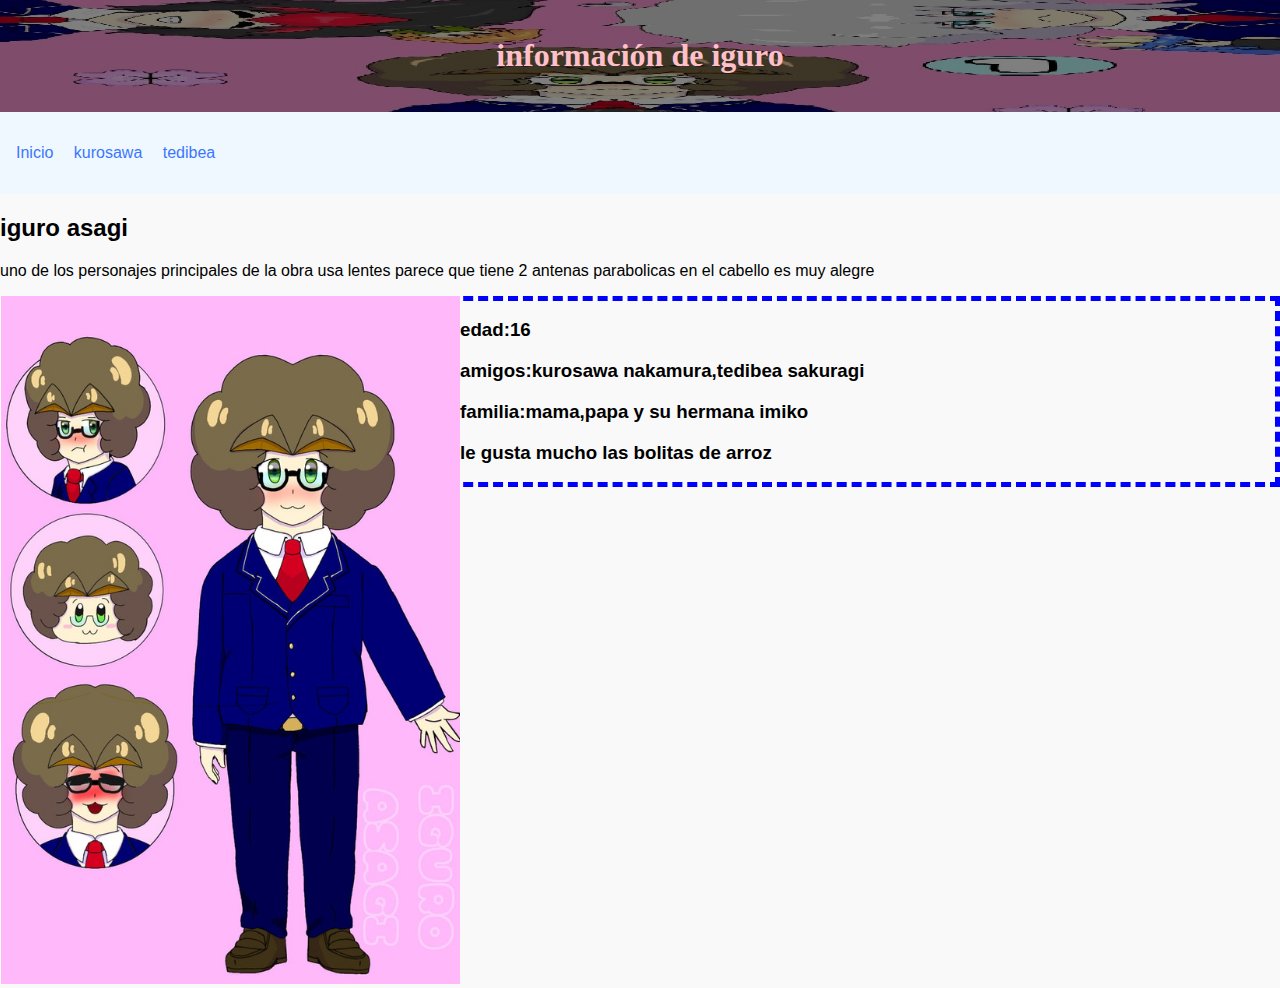
<file: articulo1.html>
<!DOCTYPE html>
<html lang="es">
<head>
    <meta charset="UTF-8">
    <meta name="viewport" content="width=device-width, initial-scale=1.0">
    <title>información de personajes</title>
    <link rel="stylesheet" href="../style.css">
</head>
<body>
    <header id="personaje1">
        <h1 style="font-family: cursive;">información de iguro</h1>
    </header>
    <nav>
        <ul>
            <li><a href="../index.html">Inicio</a></li>
            <li><a href="articulo2.html">kurosawa</a></li>
            <li><a href="articulo3.html">tedibea</a></li>
            <!-- <li><a href="articulo4.html">Artículo 4</a></li> -->
        </ul>
    </nav>
    <main>
        <h2>iguro asagi</h2>
        <p>uno de los personajes principales de la obra usa lentes parece que tiene 2 antenas parabolicas en el cabello es muy alegre 
        </p>
        <div class="fotoiguro">
            <div class="image-with-caption">
                <img src="/personajes/Untitled design.png" alt="100px ">
            </div>
        </div>
    </main>
    <div class="iguro">
        <h3>edad:16</h3>
        <h3>amigos:kurosawa nakamura,tedibea sakuragi</h3>
        <h3>familia:mama,papa y su hermana imiko</h3>
        <h3>le gusta mucho las bolitas de arroz</h3>
    </div>
</file>
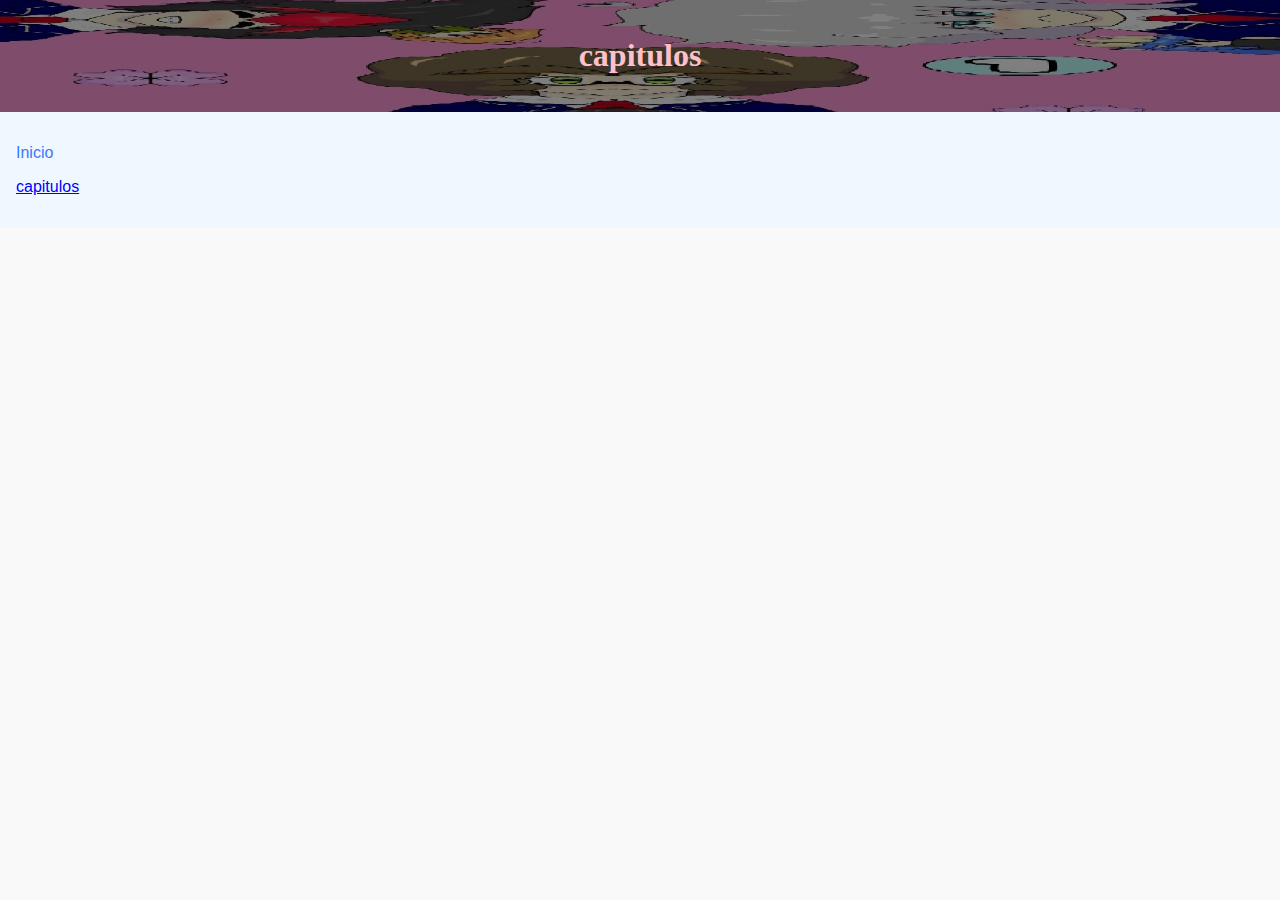
<file: articulo4.html>
<!DOCTYPE html>
<html lang="es">
<head>
    <meta charset="UTF-8">
    <meta name="viewport" content="width=device-width, initial-scale=1.0">
    <title>capitulos</title>
    <link rel="stylesheet" href="../style.css">
</head>
<body>
    <header id="personaje1">
        <h1 style="font-family: cursive;">capitulos</h1>
    </header>
    <nav>
        <ul>
            <li><a href="../index.html">Inicio</a></li>
            <p id="trigger">capitulos</p>
            <ul id="lista" class="oculto">
                <li><a href="capitulo1.html">capitulo 1</a></li>

            </ul>
        
            <script src="script.js"></script>
        </ul>
</file>
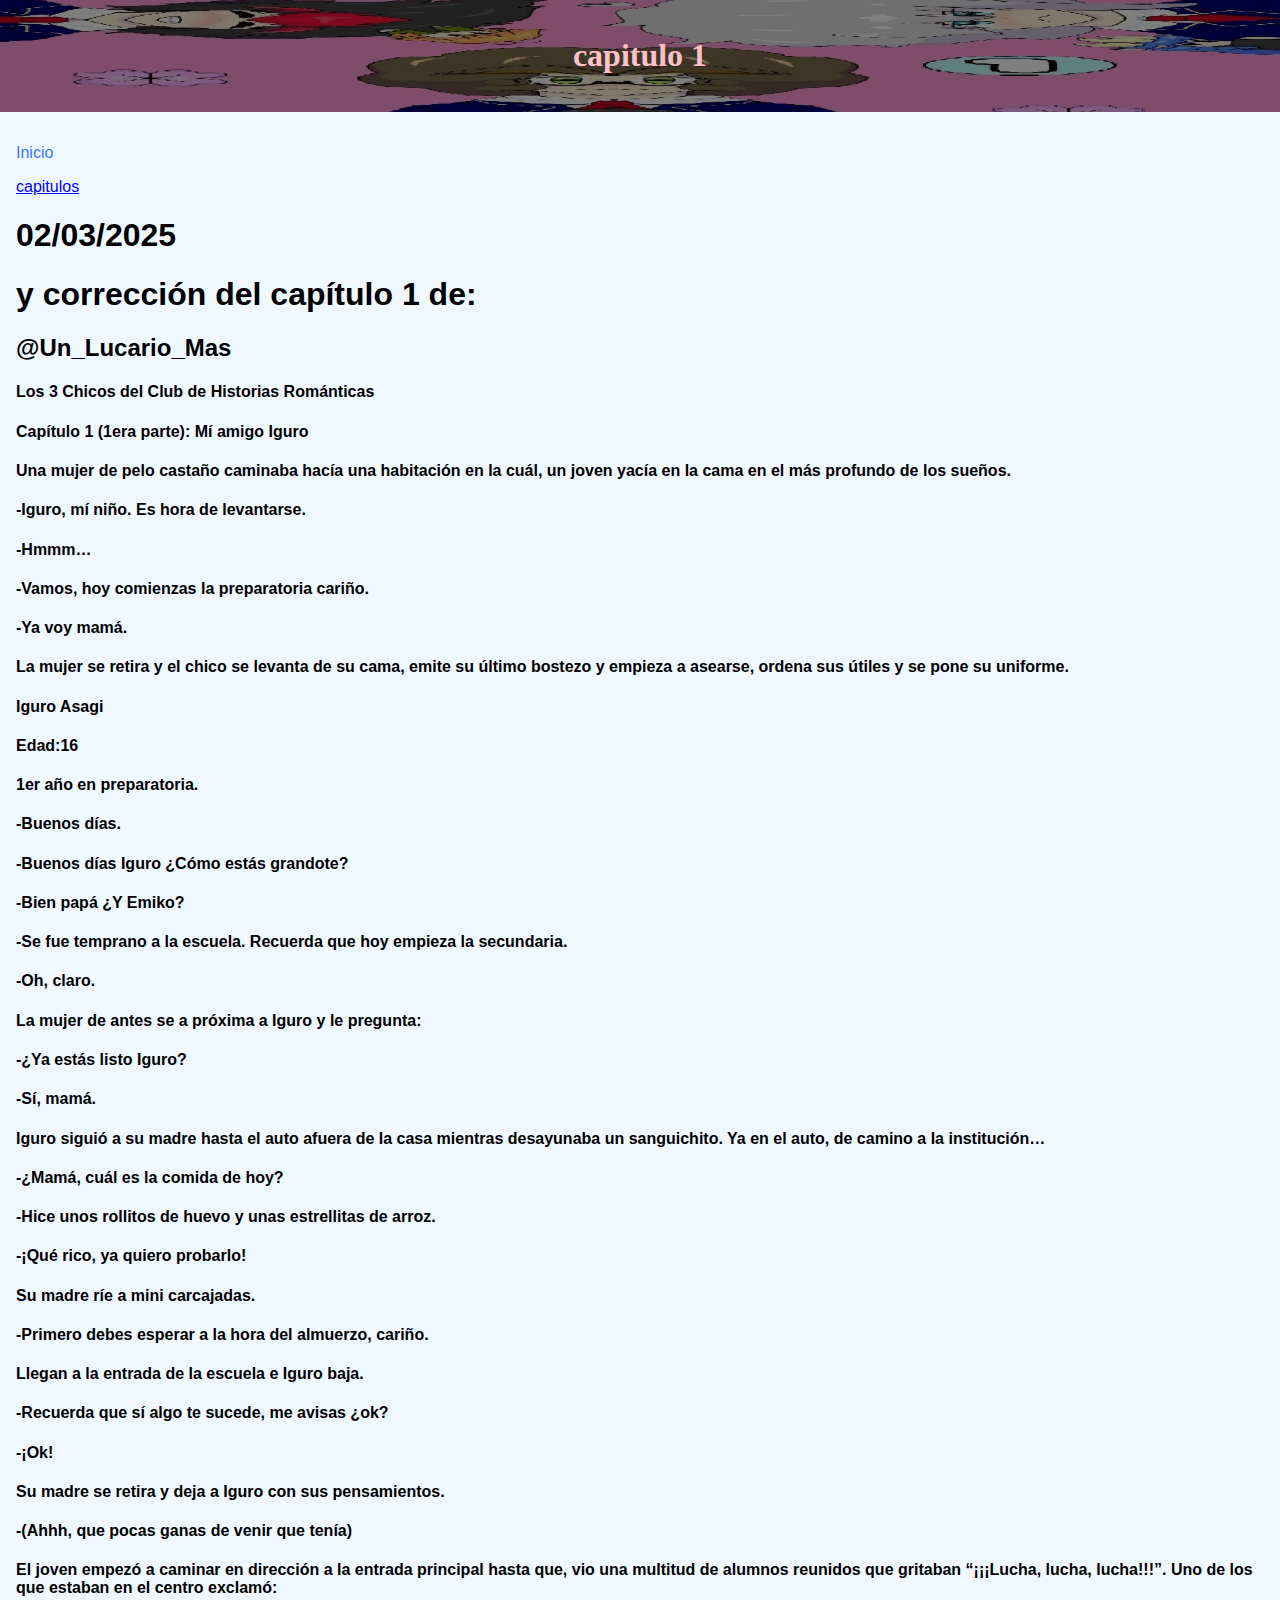
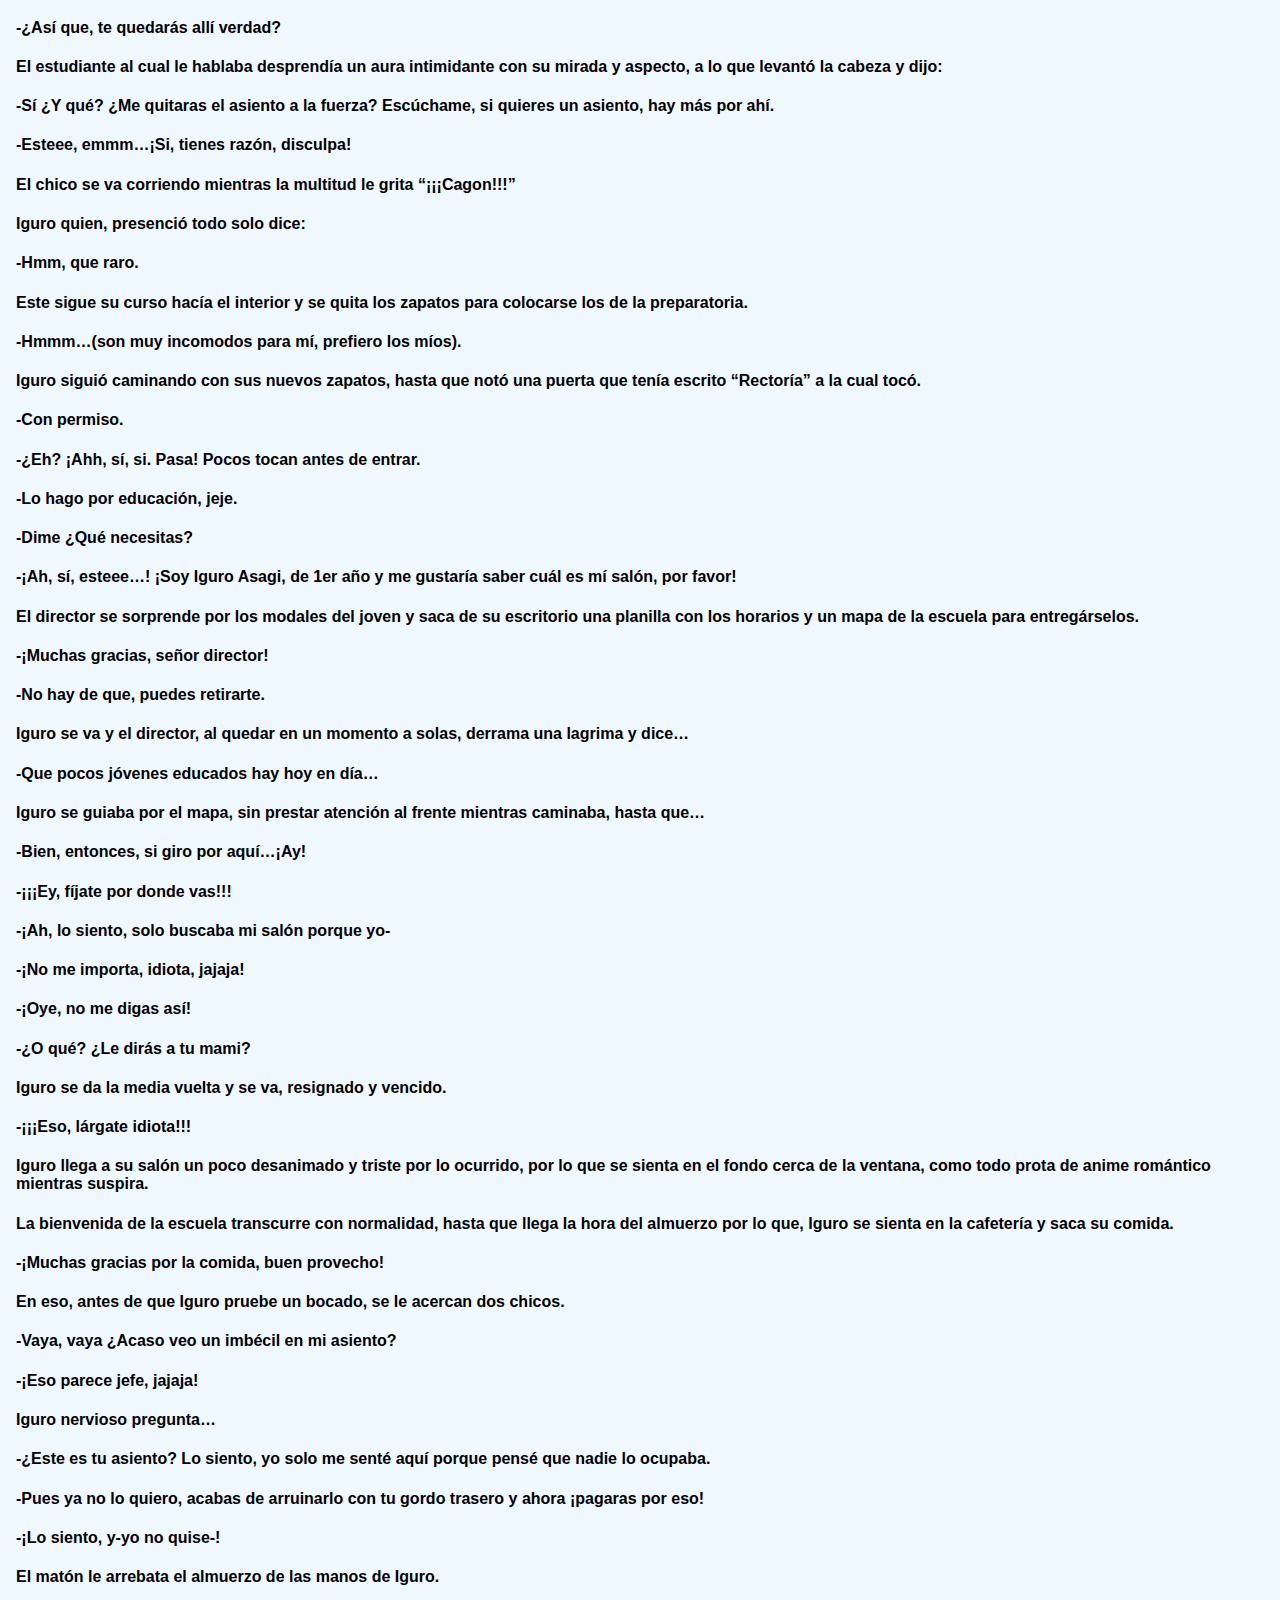
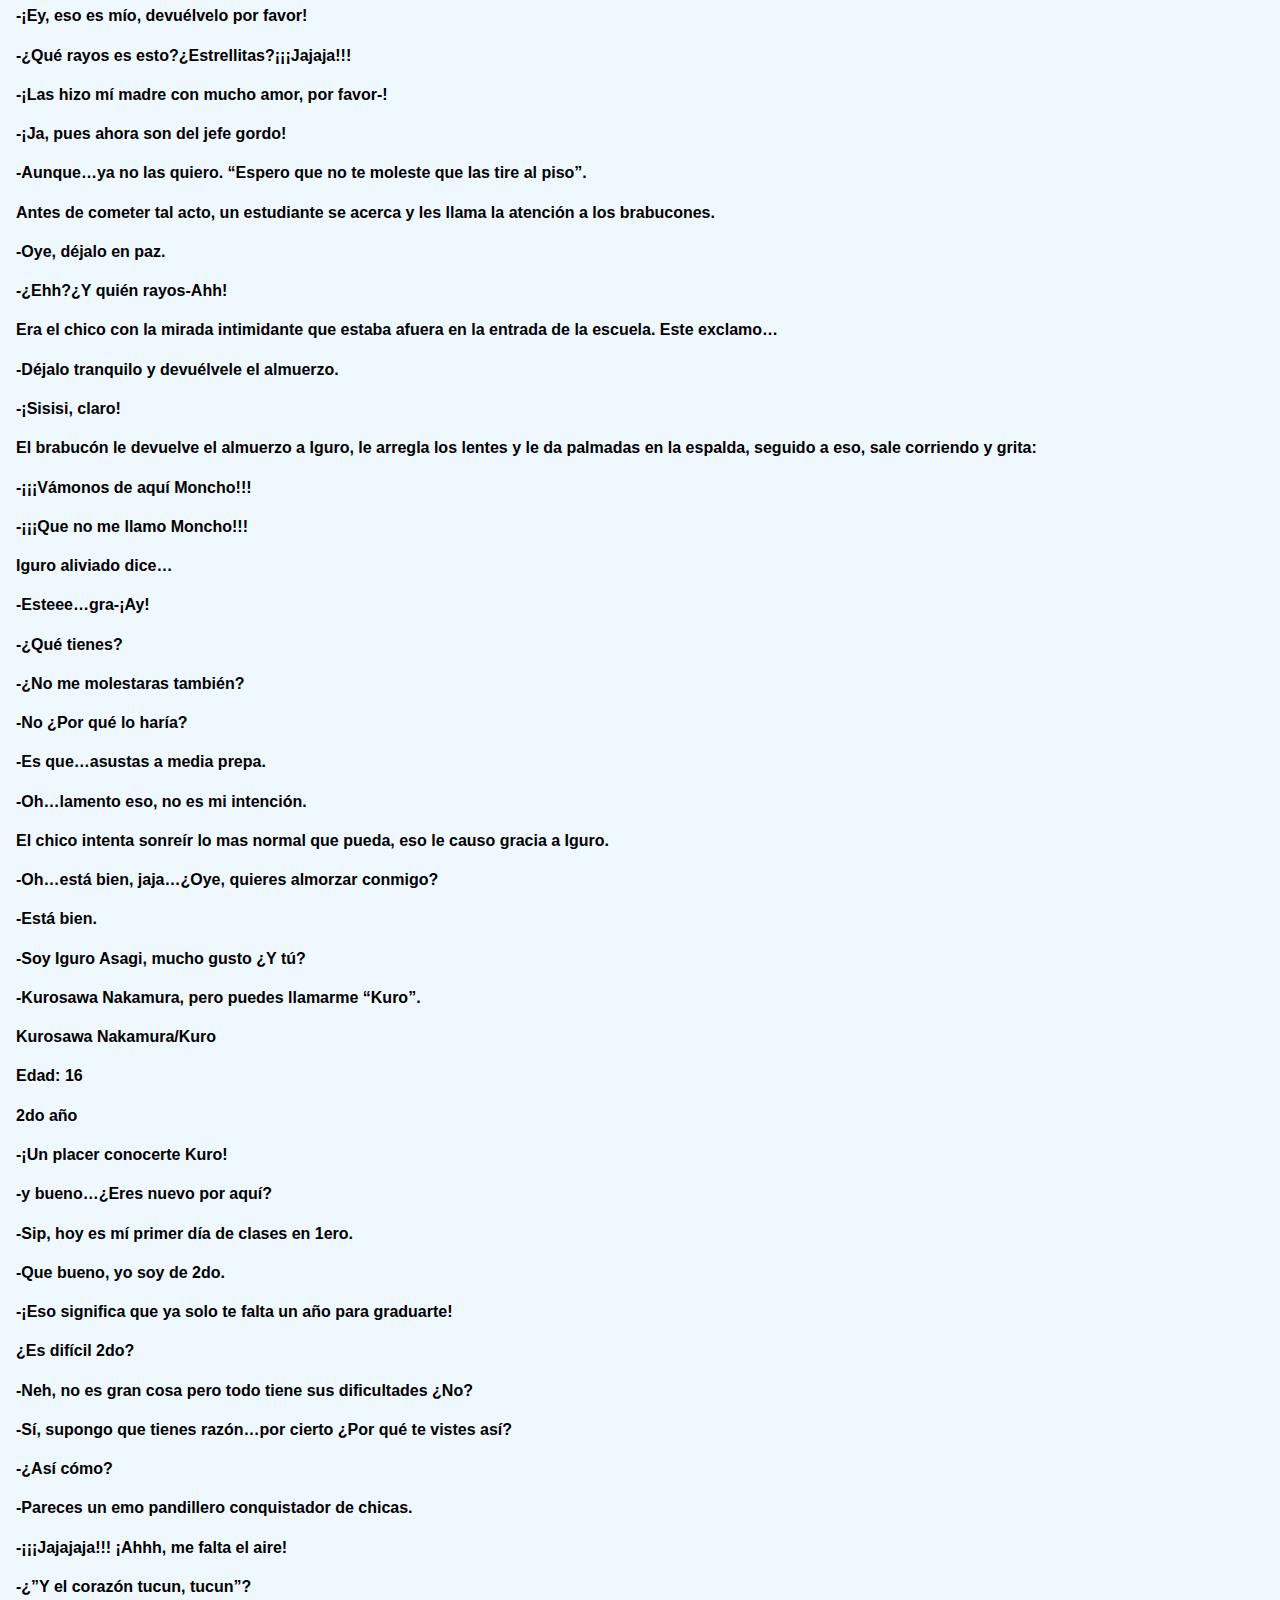
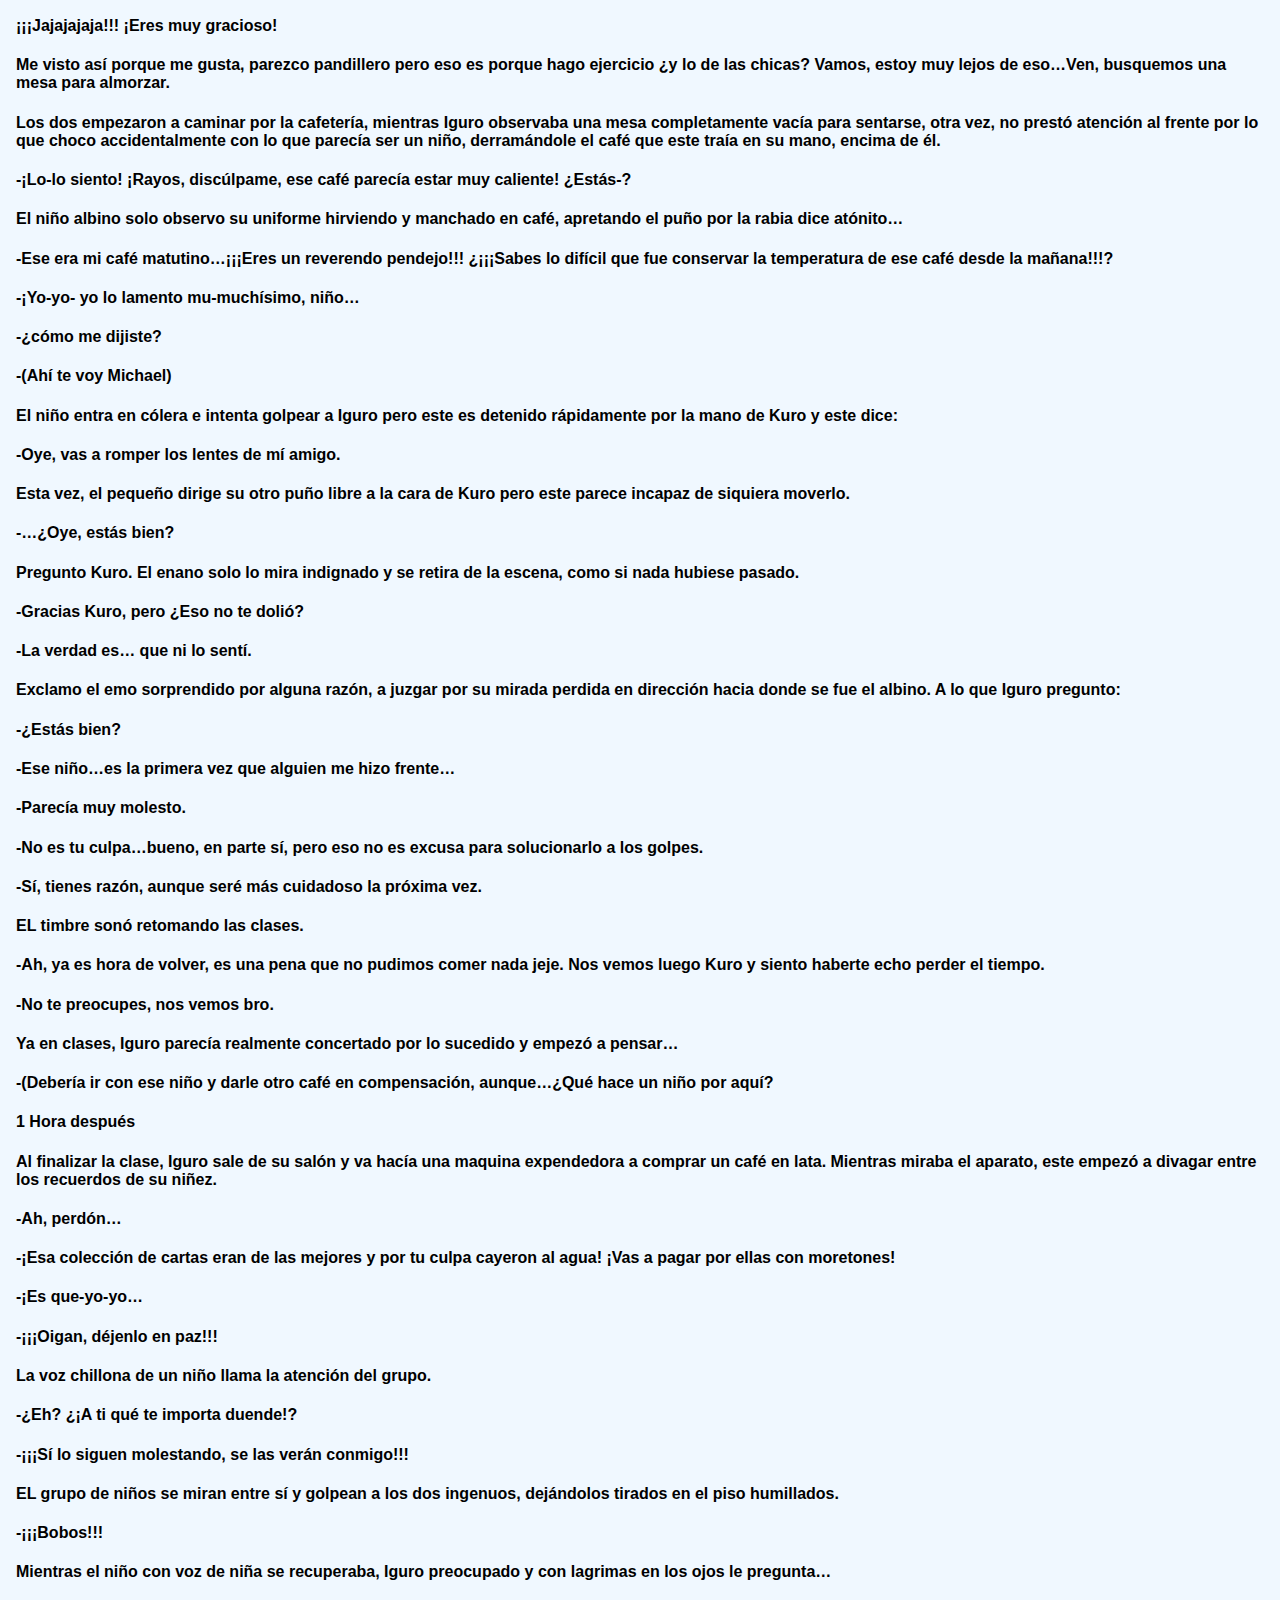
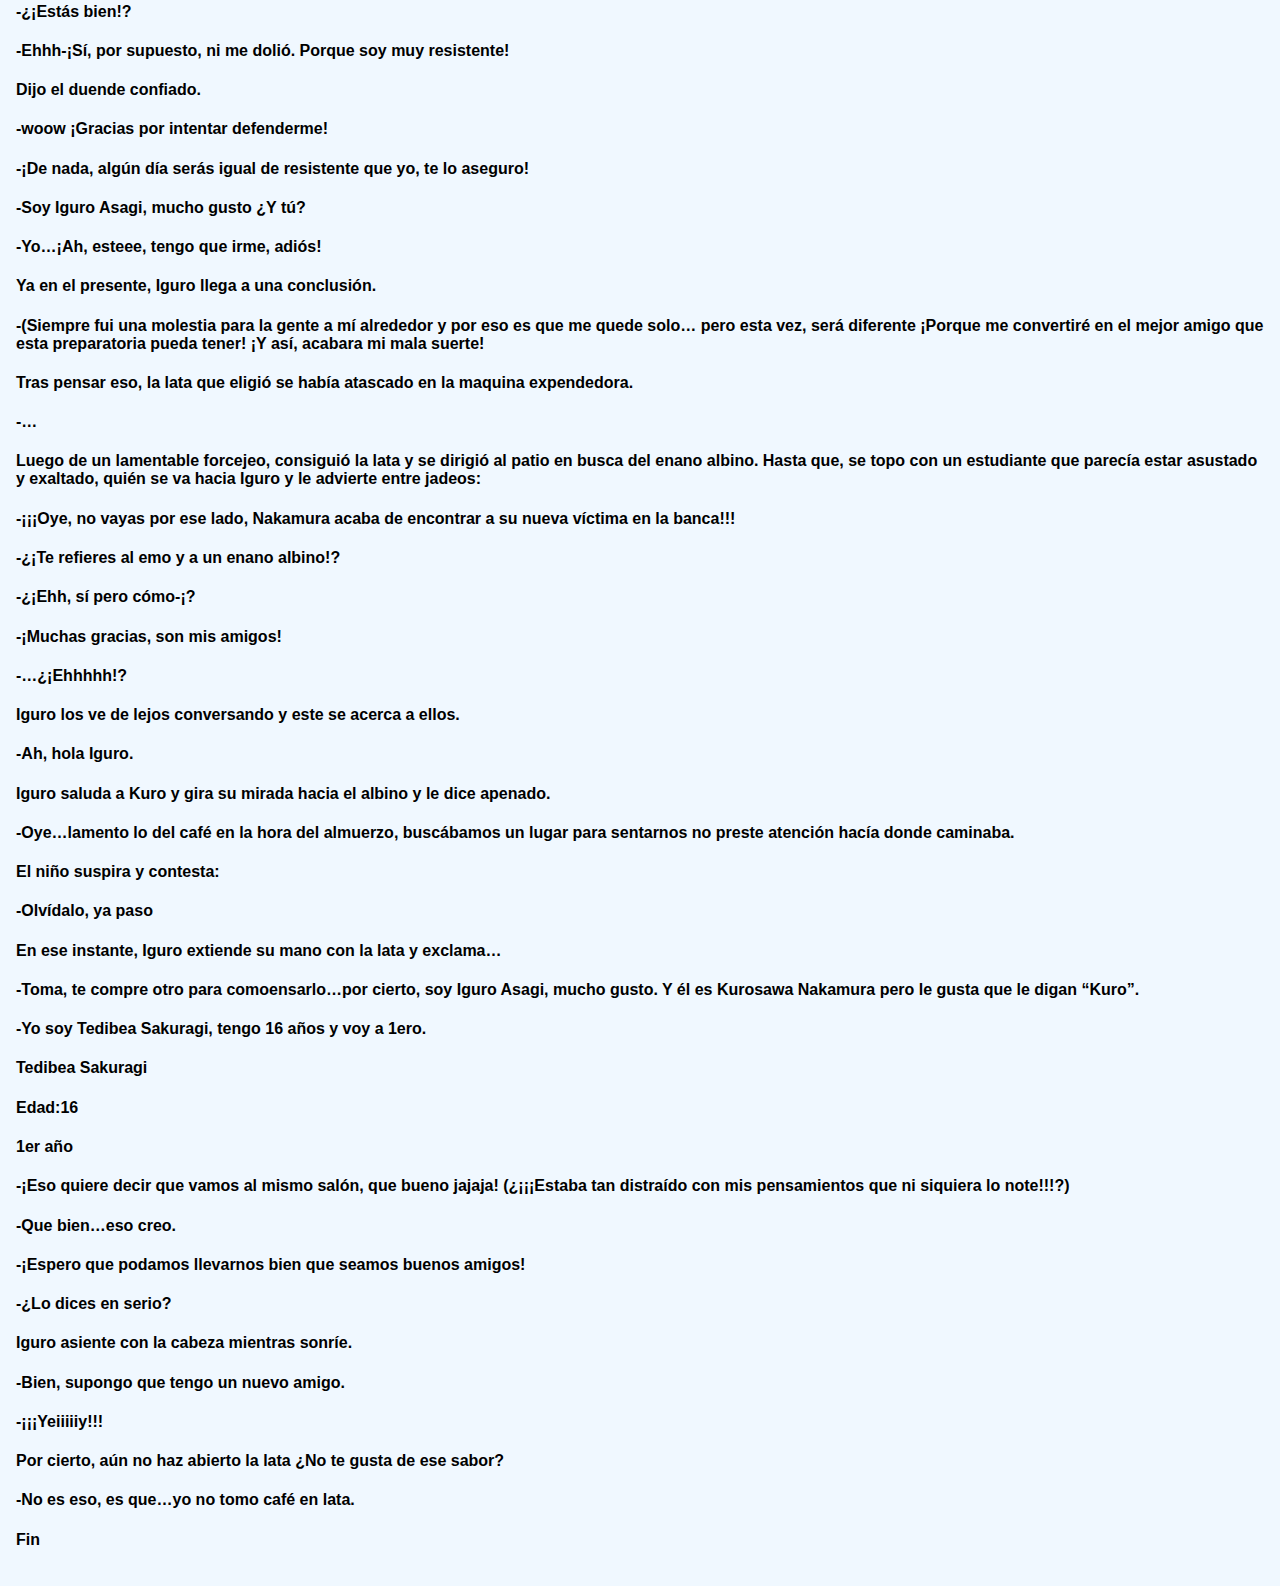
<file: capitulo1.html>
<!DOCTYPE html>
<html lang="es">
<head>
    <meta charset="UTF-8">
    <meta name="viewport" content="width=device-width, initial-scale=1.0">
    <title>capitulos</title>
    <link rel="stylesheet" href="../style.css">
</head>
<body>
    <header id="personaje1">
        <h1 style="font-family: cursive;">capitulo 1</h1>
    </header>
    <nav>
        <ul>
            <li><a href="../index.html">Inicio</a></li>
            <p id="trigger">capitulos</p>
            <ul id="lista" class="oculto">
                <li><a href="capitulo1.html"></a></li>

            </ul>
           <h1>02/03/2025</h1> 
            <h1>y corrección del capítulo 1 de: </h1> 
            <h2>@Un_Lucario_Mas</h2>
            <h4>Los 3 Chicos del Club de Historias Románticas</h4>
            <h4>Capítulo 1 (1era parte): Mí amigo Iguro</h4>
            <h4>Una mujer de pelo castaño caminaba hacía una habitación en la cuál, un joven yacía en la cama en el más profundo de los sueños.</h4>
            <h4>-Iguro, mí niño. Es hora de levantarse.</h4>
            <h4>-Hmmm…</h4>
            <h4>-Vamos, hoy comienzas la preparatoria cariño.</h4>
            <h4>-Ya voy mamá.</h4>
            <h4>La mujer se retira y el chico se levanta de su cama, emite su último bostezo y empieza a asearse, ordena sus útiles y se pone su uniforme.</h4>
            <h4>Iguro Asagi</h4>
            <h4>Edad:16</h4>
            <h4>1er año en preparatoria.</h4>
            <h4>-Buenos días.</h4>
            <h4>-Buenos días Iguro ¿Cómo estás grandote?</h4>
            <h4>-Bien papá ¿Y Emiko?</h4>
            <h4>-Se fue temprano a la escuela. Recuerda que hoy empieza la secundaria.</h4>
            <h4>-Oh, claro.</h4>
            <h4>La mujer de antes se a próxima a Iguro y le pregunta:</h4>
            <h4>-¿Ya estás listo Iguro?</h4>
            <h4>-Sí, mamá.</h4>
            <h4>Iguro siguió a su madre hasta el auto afuera de la casa mientras desayunaba un sanguichito.                           Ya en el auto, de camino a la institución…</h4>
            <h4>-¿Mamá, cuál es la comida de hoy?</h4>
            <h4>-Hice unos rollitos de huevo y unas estrellitas de arroz.</h4>
            <h4>-¡Qué rico, ya quiero probarlo!</h4>
            <h4>Su madre ríe a mini carcajadas.</h4>
            <h4>-Primero debes esperar a la hora del almuerzo, cariño.</h4>
            <h4>Llegan a la entrada de la escuela e Iguro baja.</h4>
            <h4>-Recuerda que sí algo te sucede, me avisas ¿ok?</h4>
            <h4>-¡Ok!</h4>
            <h4>Su madre se retira y deja a Iguro con sus pensamientos.</h4>
            <h4>-(Ahhh, que pocas ganas de venir que tenía)</h4>
            <h4>El joven empezó a caminar en dirección a la entrada principal hasta que, vio una multitud de alumnos reunidos que gritaban “¡¡¡Lucha, lucha, lucha!!!”.         Uno de los que estaban en el centro exclamó:</h4>
            <h4>-¿Así que, te quedarás allí verdad?</h4>
            <h4>El estudiante al cual le hablaba desprendía un aura intimidante con su mirada y aspecto, a lo que levantó la cabeza y dijo:</h4>
            <h4>-Sí ¿Y qué? ¿Me quitaras el asiento a la fuerza? Escúchame, si quieres un asiento, hay más por ahí.</h4>
            <h4>-Esteee, emmm…¡Si, tienes razón, disculpa!</h4>
            <h4>El chico se va corriendo mientras la multitud le grita   “¡¡¡Cagon!!!”                        </h4>
            <h4>Iguro quien, presenció todo solo dice:</h4>
            <h4>-Hmm, que raro.</h4>
            <h4>Este sigue su curso hacía el interior y se quita los zapatos para colocarse los de la preparatoria.</h4>
            <h4>-Hmmm…(son muy incomodos para mí, prefiero los míos).</h4>
            <h4>Iguro siguió caminando con sus nuevos zapatos, hasta que notó una puerta que tenía escrito “Rectoría” a la cual tocó.</h4>
            <h4>-Con permiso.</h4>
            <h4>-¿Eh? ¡Ahh, sí, si. Pasa! Pocos tocan antes de entrar.</h4>
            <h4>-Lo hago por educación, jeje.</h4>
            <h4>-Dime ¿Qué necesitas?</h4>
            <h4>-¡Ah, sí, esteee…! ¡Soy Iguro Asagi, de 1er año y me gustaría saber cuál es mí salón, por favor!</h4>
            <h4>El director se sorprende por los modales del joven y saca de su escritorio una planilla con los horarios y un mapa de la escuela para entregárselos.</h4>
            <h4>-¡Muchas gracias, señor director!</h4>
            <h4>-No hay de que, puedes retirarte.</h4>
            <h4>Iguro se va y el director, al quedar en un momento a solas, derrama una lagrima y dice…</h4>
            <h4>-Que pocos jóvenes educados hay hoy en día…</h4>
            <h4>Iguro se guiaba por el mapa, sin prestar atención al frente mientras caminaba, hasta que…</h4>
            <h4>-Bien, entonces, si giro por aquí…¡Ay!</h4>
            <h4>-¡¡¡Ey, fíjate por donde vas!!!</h4>
            <h4>-¡Ah, lo siento, solo buscaba mi salón porque yo-</h4>
            <h4>-¡No me importa, idiota, jajaja!</h4>
            <h4>-¡Oye, no me digas así!</h4>
            <h4>-¿O qué? ¿Le dirás a tu mami?</h4>
            <h4>Iguro se da la media vuelta y se va, resignado y vencido.</h4>
            <h4>-¡¡¡Eso, lárgate idiota!!!</h4>
            <h4>Iguro llega a su salón un poco desanimado y triste por lo ocurrido, por lo que se sienta en el fondo cerca de la ventana, como todo prota de anime romántico mientras suspira.</h4>
             <h4>La bienvenida de la escuela transcurre con normalidad, hasta que llega la hora del almuerzo por lo que, Iguro se sienta en la cafetería y saca su comida.</h4>
            <h4>-¡Muchas gracias por la comida, buen provecho!</h4>
            <h4>En eso, antes de que Iguro pruebe un bocado, se le acercan dos chicos.</h4>
            <h4>-Vaya, vaya ¿Acaso veo un imbécil en mi asiento?</h4>
            <h4>-¡Eso parece jefe, jajaja!</h4>
            <h4>Iguro nervioso pregunta…</h4>
            <h4>-¿Este es tu asiento? Lo siento, yo solo me senté aquí porque pensé que nadie lo ocupaba.</h4>
            <h4>-Pues ya no lo quiero, acabas de arruinarlo con tu gordo trasero y ahora ¡pagaras por eso!</h4>
            <h4>-¡Lo siento, y-yo no quise-!</h4>
            <h4>El matón le arrebata el almuerzo de las manos de Iguro.</h4>
            <h4>-¡Ey, eso es mío, devuélvelo por favor!</h4>
            <h4>-¿Qué rayos es esto?¿Estrellitas?¡¡¡Jajaja!!!</h4>
            <h4>-¡Las hizo mí madre con mucho amor, por favor-!</h4>
            <h4>-¡Ja, pues ahora son del jefe gordo!</h4>
            <h4>-Aunque…ya no las quiero. “Espero que no te moleste que las tire al piso”.</h4>
            <h4>Antes de cometer tal acto, un estudiante se acerca y les llama la atención a los brabucones.</h4>
            <h4>-Oye, déjalo en paz.</h4>
            <h4>-¿Ehh?¿Y quién rayos-Ahh!</h4>
            <h4>Era el chico con la mirada intimidante que estaba afuera en la entrada de la escuela. Este exclamo…</h4>
            <h4>-Déjalo tranquilo y devuélvele el almuerzo.</h4>
            <h4>-¡Sisisi, claro!</h4>
            <h4>El brabucón le devuelve el almuerzo a Iguro, le arregla los lentes y le da palmadas en la espalda, seguido a eso, sale corriendo y grita:</h4>
            <h4>-¡¡¡Vámonos de aquí Moncho!!!</h4>
            <h4>-¡¡¡Que no me llamo Moncho!!!</h4>
            <h4>Iguro aliviado dice…</h4>
            <h4>-Esteee…gra-¡Ay!</h4>
            <h4>-¿Qué tienes?</h4>
            <h4>-¿No me molestaras también?</h4>
            <h4>-No ¿Por qué lo haría?</h4>
            <h4>-Es que…asustas a media prepa.</h4>
            <h4>-Oh…lamento eso, no es mi intención.</h4>
            <h4>El chico intenta sonreír lo mas normal que pueda, eso le causo gracia a Iguro.</h4>
            <h4>-Oh…está bien, jaja…¿Oye, quieres almorzar conmigo?</h4>
            <h4>-Está bien.</h4>
            <h4>-Soy Iguro Asagi, mucho gusto ¿Y tú?</h4>
            <h4>-Kurosawa Nakamura, pero puedes llamarme “Kuro”.</h4>
            <h4>Kurosawa Nakamura/Kuro</h4>
            <h4>Edad: 16</h4>
            <h4>2do año</h4>
            <h4>-¡Un placer conocerte Kuro!</h4>
            <h4>-y bueno…¿Eres nuevo por aquí?</h4>
            <h4>-Sip, hoy es mí primer día de clases en 1ero.</h4>
            <h4>-Que bueno, yo soy de 2do.</h4>
            <h4>-¡Eso significa que ya solo te falta un año para graduarte!</h4>
             <h4>¿Es difícil 2do?</h4>
            <h4>-Neh, no es gran cosa pero todo tiene sus dificultades ¿No?</h4>
            <h4>-Sí, supongo que tienes razón…por cierto ¿Por qué te vistes así?</h4>
            <h4>-¿Así cómo?</h4>
            <h4>-Pareces un emo pandillero conquistador de chicas.</h4>
            <h4>-¡¡¡Jajajaja!!! ¡Ahhh, me falta el aire!</h4>
            <h4>-¿”Y el corazón tucun, tucun”?</h4>
            <h4>¡¡¡Jajajajaja!!! ¡Eres muy gracioso!</h4>
             <h4>Me visto así porque me gusta, parezco pandillero pero eso es porque hago ejercicio ¿y lo de las chicas? Vamos, estoy muy lejos de eso…Ven, busquemos una mesa para almorzar.</h4>
            <h4>Los dos empezaron a caminar por la cafetería, mientras Iguro observaba una mesa completamente vacía para sentarse, otra vez, no prestó atención al frente por lo que choco accidentalmente con lo que parecía ser un niño, derramándole el café que este traía en su mano, encima de él.</h4>
            <h4>-¡Lo-lo siento! ¡Rayos, discúlpame, ese café parecía estar muy caliente! ¿Estás-?</h4>
            <h4>El niño albino solo observo su uniforme hirviendo y manchado en café, apretando el puño por la rabia dice atónito…</h4>
            <h4>-Ese era mi café matutino…¡¡¡Eres un reverendo pendejo!!! ¿¡¡¡Sabes lo difícil que fue conservar la temperatura de ese café desde la mañana!!!?</h4>
            <h4>-¡Yo-yo- yo lo lamento mu-muchísimo, niño…</h4>
            <h4>-¿cómo me dijiste?</h4>
            <h4>-(Ahí te voy Michael)</h4>
            <h4>El niño entra en cólera e intenta golpear a Iguro pero este es detenido rápidamente por la mano de Kuro y este dice:</h4>
            <h4>-Oye, vas a romper los lentes de mí amigo.</h4>
            <h4>Esta vez, el pequeño dirige su otro puño libre a la cara de Kuro pero este parece incapaz de siquiera moverlo.</h4>
            <h4>-…¿Oye, estás bien?</h4>
            <h4>Pregunto Kuro. El enano solo lo mira indignado y se retira de la escena, como si nada hubiese pasado.</h4>
            <h4>-Gracias Kuro, pero ¿Eso no te dolió?</h4>
            <h4>-La verdad es… que ni lo sentí.</h4>
            <h4>Exclamo el emo sorprendido por alguna razón, a juzgar por su mirada perdida en dirección hacia donde se fue el albino. A lo que Iguro pregunto:</h4>
            <h4>-¿Estás bien?</h4>
            <h4>-Ese niño…es la primera vez que alguien me hizo frente…</h4>
            <h4>-Parecía muy molesto.</h4>
            <h4>-No es tu culpa…bueno, en parte sí, pero eso no es excusa para solucionarlo a los golpes.</h4>
            <h4>-Sí, tienes razón, aunque seré más cuidadoso la próxima vez.</h4>
            <h4>EL timbre sonó retomando las clases.</h4>
            <h4>-Ah, ya es hora de volver, es una pena que no pudimos comer nada jeje. Nos vemos luego Kuro y siento haberte echo perder el tiempo.</h4>
            <h4>-No te preocupes, nos vemos bro.</h4>
            <h4>Ya en clases, Iguro parecía realmente concertado por lo sucedido y empezó a pensar…</h4>
            <h4>-(Debería ir con ese niño y darle otro café en compensación, aunque…¿Qué hace un niño por aquí?</h4>
            <h4>1 Hora después</h4>
            <h4>Al finalizar la clase, Iguro sale de su salón y va hacía una maquina expendedora a comprar un café en lata. Mientras miraba el aparato, este empezó a divagar entre los recuerdos de su niñez.</h4>
            <h4>-Ah, perdón…</h4>
            <h4>-¡Esa colección de cartas eran de las mejores y por tu culpa cayeron al agua! ¡Vas a pagar por ellas con moretones!</h4>
            <h4>-¡Es que-yo-yo…</h4>
            <h4>-¡¡¡Oigan, déjenlo en paz!!!</h4>
            <h4>La voz chillona de un niño llama la atención del grupo.</h4>
            <h4>-¿Eh? ¿¡A ti qué te importa duende!?</h4>
            <h4>-¡¡¡Sí lo siguen molestando, se las verán conmigo!!!</h4>
            <h4>EL grupo de niños se miran entre sí y golpean a los dos ingenuos, dejándolos tirados en el piso humillados.</h4>
            <h4>-¡¡¡Bobos!!!</h4>
            <h4>Mientras el niño con voz de niña se recuperaba, Iguro preocupado y con lagrimas en los ojos le pregunta…</h4>
            <h4>-¿¡Estás bien!?</h4>
            <h4>-Ehhh-¡Sí, por supuesto, ni me dolió. Porque soy muy resistente!</h4>
            <h4>Dijo el duende confiado.</h4>
            <h4>-woow ¡Gracias por intentar defenderme!</h4>
            <h4>-¡De nada, algún día serás igual de resistente que yo, te lo aseguro!</h4>
            <h4>-Soy Iguro Asagi, mucho gusto ¿Y tú?</h4>
            <h4>-Yo…¡Ah, esteee, tengo que irme, adiós!</h4>
            <h4>Ya en el presente, Iguro llega a una conclusión.</h4>
            <h4>-(Siempre fui una molestia para la gente a mí alrededor y por eso es que me quede solo…  pero esta vez, será diferente ¡Porque me convertiré en el mejor amigo que esta preparatoria pueda tener! ¡Y así, acabara mi mala suerte!</h4>
            <h4>Tras pensar eso, la lata que eligió se había atascado en la maquina expendedora.</h4>
            <h4>-…</h4>
            <h4>Luego de un lamentable forcejeo, consiguió la lata y se dirigió al patio en busca del enano albino. Hasta que, se topo con un estudiante que parecía estar asustado y exaltado, quién se va hacia Iguro y le advierte entre jadeos:</h4>
            <h4>-¡¡¡Oye, no vayas por ese lado, Nakamura acaba de encontrar a su nueva víctima en la banca!!!</h4>
            <h4>-¿¡Te refieres al emo y a un enano albino!?</h4>
            <h4>-¿¡Ehh, sí pero cómo-¡?</h4>
            <h4>-¡Muchas gracias, son mis amigos!</h4>
            <h4>-…¿¡Ehhhhh!?</h4>
            <h4>Iguro los ve de lejos conversando y este se acerca a ellos.</h4>
            <h4>-Ah, hola Iguro.</h4>
            <h4>Iguro saluda a Kuro y gira su mirada hacia el albino y le dice apenado.</h4>
            <h4>-Oye…lamento lo del café en la hora del almuerzo, buscábamos un lugar para sentarnos no preste atención hacía donde caminaba.</h4>
            <h4>El niño suspira y contesta:</h4>
            <h4>-Olvídalo, ya paso</h4>
            <h4>En ese instante, Iguro extiende su mano con la lata y exclama…</h4>
            <h4>-Toma, te compre otro para comoensarlo…por cierto, soy Iguro Asagi, mucho gusto. Y él es Kurosawa Nakamura pero le gusta que le digan “Kuro”.</h4>
            <h4>-Yo soy Tedibea Sakuragi, tengo 16 años y voy a 1ero.</h4>
            <h4>Tedibea Sakuragi</h4>
            <h4>Edad:16</h4>
            <h4>1er año</h4>
            <h4>-¡Eso quiere decir que vamos al mismo salón, que bueno jajaja! (¿¡¡¡Estaba tan distraído con mis pensamientos que ni siquiera lo note!!!?)</h4>
            <h4>-Que bien…eso creo.</h4>
            <h4>-¡Espero que podamos llevarnos bien que seamos buenos amigos!</h4>
            <h4>-¿Lo dices en serio?</h4>
            <h4>Iguro asiente con la cabeza mientras sonríe.</h4>
            <h4>-Bien, supongo que tengo un nuevo amigo.</h4>
            <h4>-¡¡¡Yeiiiiiy!!!</h4>
             <h4>Por cierto, aún no haz abierto la lata ¿No te gusta de ese sabor?</h4>
            <h4>-No es eso, es que…yo no tomo café en lata.</h4>
            <h4>Fin</h4>
            
            
            
            
            
            
             
            
            
            
            <script src="script.js"></script>
        </ul>
    </body>
    <h4>
    </h4>
</file>
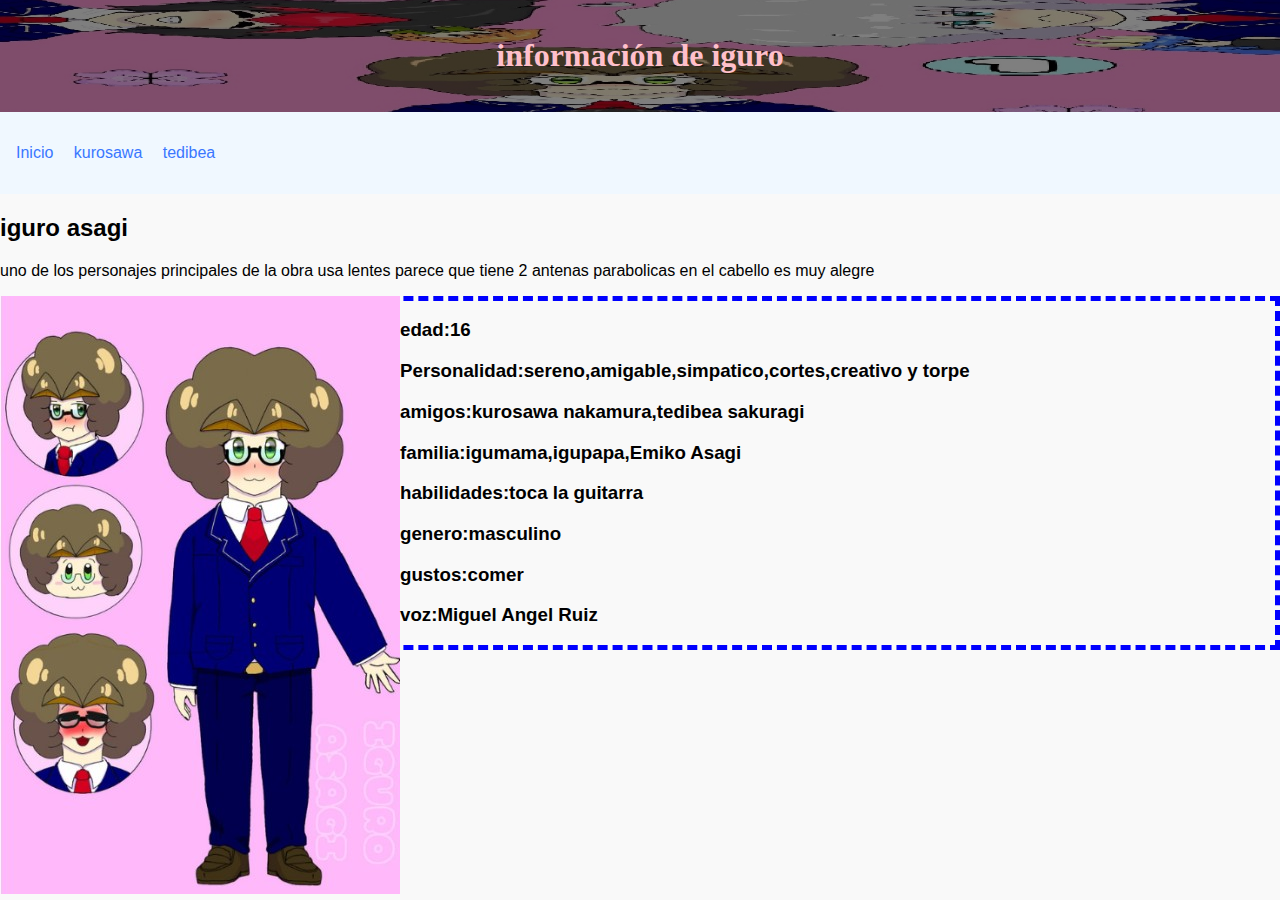
<file: paginas/articulo1.html>
<!DOCTYPE html>
<html lang="es">
<head>
    <meta charset="UTF-8">
    <meta name="viewport" content="width=device-width, initial-scale=1.0">
    <title>información de personajes</title>
    <link rel="stylesheet" href="../style.css">
</head>
<body>
    <header id="personaje1">
        <h1 style="font-family: cursive;">información de iguro</h1>
    </header>
    <nav>
        <ul>
            <li><a href="../index.html">Inicio</a></li>
            <li><a href="articulo2.html">kurosawa</a></li>
            <li><a href="articulo3.html">tedibea</a></li>
            <!-- <li><a href="articulo4.html">Artículo 4</a></li> -->
        </ul>
    </nav>
    <main>
        <h2>iguro asagi</h2>
        <p>uno de los personajes principales de la obra usa lentes parece que tiene 2 antenas parabolicas en el cabello es muy alegre 
        </p>
        <div class="fotoiguro">
            <div class="image-with-caption">
                <img src="/personajes/Untitled design.jpg" alt="100px ">
            </div>
        </div>
    </main>
    <div class="iguro">
        <h3>edad:16</h3>
        <h3>Personalidad:sereno,amigable,simpatico,cortes,creativo y torpe</h3>
        <h3>amigos:kurosawa nakamura,tedibea sakuragi</h3>
        <h3>familia:igumama,igupapa,Emiko Asagi</h3>
        <h3>habilidades:toca la guitarra</h3>
        <h3>genero:masculino</h3>
        <h3>gustos:comer</h3>
        <h3>voz:Miguel Angel Ruiz</h3>
    </div>
</file>
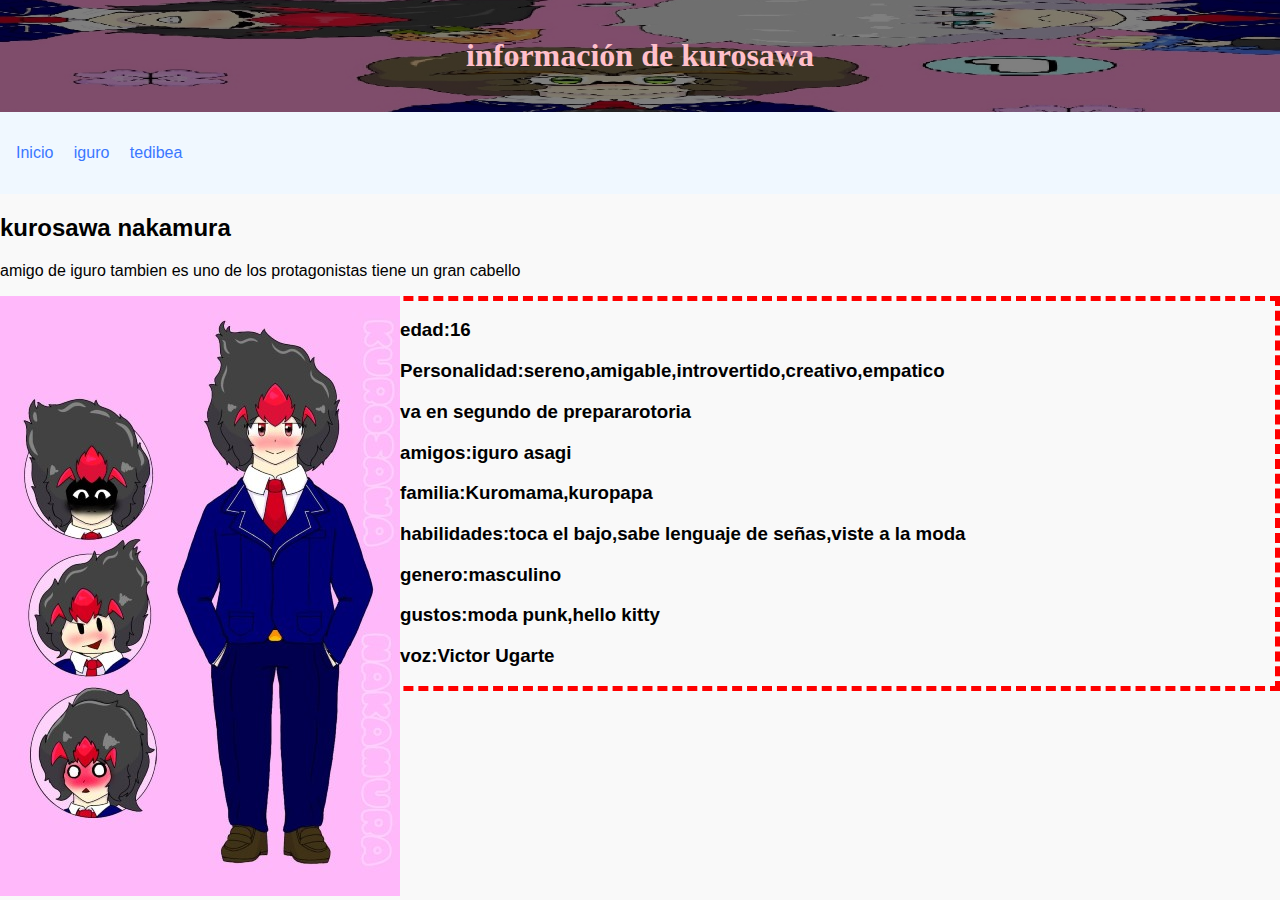
<file: paginas/articulo2.html>
<!DOCTYPE html>
<html lang="es">
<head>
    <meta charset="UTF-8">
    <meta name="viewport" content="width=device-width, initial-scale=1.0">
    <title>información de personajes</title>
    <link rel="stylesheet" href="../style.css">
</head>
<body>
    <header id="personaje1">
        <h1 style="font-family: cursive;">información de kurosawa</h1>
    </header>
    <nav>
        <ul>
            <li><a href="../index.html">Inicio</a></li>
            <li><a href="articulo1.html">iguro</a></li>
            <li><a href="articulo3.html">tedibea</a></li>
            <!-- <li><a href="articulo4.html">Artículo 4</a></li> -->
        </ul>
    </nav>
    <main>
        <h2>kurosawa nakamura</h2>
        <p>amigo de iguro tambien es uno de los protagonistas tiene un gran cabello</p>
        
        <div class="fotokuro">
            <div class="image-with-caption">
                <img src="/personajes/NIN.jpg" alt="100px ">
            </div>
        </div>
    </main>
    <div class="kuro">
        <h3>edad:16</h3>
        <h3>Personalidad:sereno,amigable,introvertido,creativo,empatico</h3>
        <h3>va en segundo de prepararotoria</h3>
        <h3>amigos:iguro asagi</h3>
        <h3>familia:Kuromama,kuropapa</h3>
        <h3>habilidades:toca el bajo,sabe lenguaje de señas,viste a la moda</h3>
        <h3>genero:masculino</h3>
        <h3>gustos:moda punk,hello kitty</h3>
        <h3>voz:Victor Ugarte</h3>
    </div>
</file>
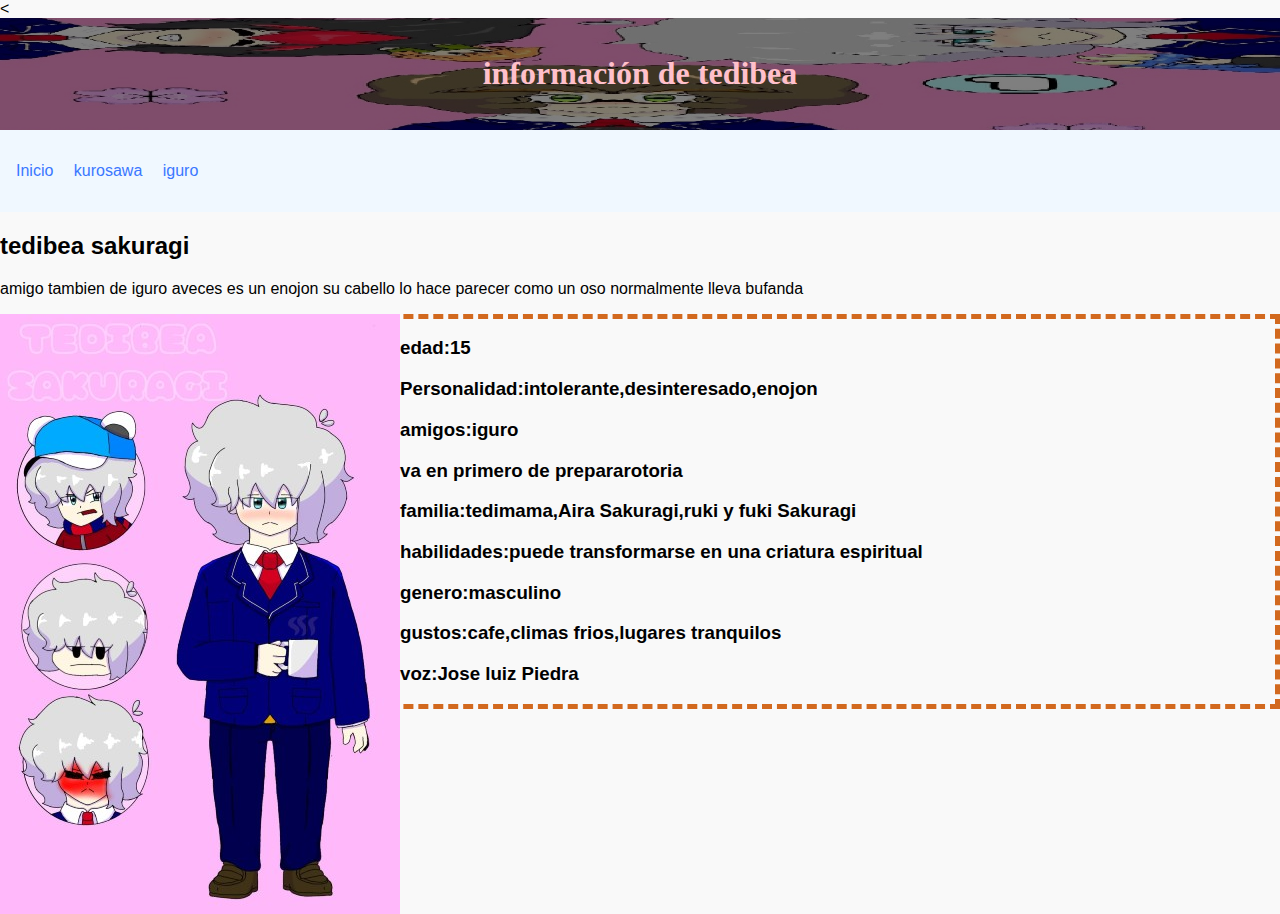
<file: paginas/articulo3.html>
<<!DOCTYPE html>
<html lang="es">
<head>
    <meta charset="UTF-8">
    <meta name="viewport" content="width=device-width, initial-scale=1.0">
    <title>información de personajes</title>
    <link rel="stylesheet" href="../style.css">
</head>
<body>
    <header id="personaje1">
        <h1 style="font-family: cursive;">información de tedibea</h1>
    </header>
    <nav>
        <ul>
            <li><a href="../index.html">Inicio</a></li>
            <li><a href="articulo2.html">kurosawa</a></li>
            <li><a href="articulo1.html">iguro</a></li>
            <!-- <li><a href="articulo4.html">Artículo 4</a></li> -->
        </ul>
    </nav>
    <main>
        <h2>tedibea sakuragi</h2>
        <p>amigo tambien de iguro aveces es un enojon su cabello lo hace parecer como un oso normalmente lleva bufanda</p>
        <div class="fototedi">
            <div class="image-with-caption">
                <img src="/personajes/DO.jpg" alt="100px ">
            </div>
        </div>
    </main>
    <div class="tedi">
        <h3>edad:15</h3>
        <h3>Personalidad:intolerante,desinteresado,enojon</h3>
        <h3>amigos:iguro </h3>
        <h3>va en primero de prepararotoria</h3>
        <h3>familia:tedimama,Aira Sakuragi,ruki y fuki Sakuragi</h3>
        <h3>habilidades:puede transformarse en una criatura espiritual</h3>
        <h3>genero:masculino</h3>
        <h3>gustos:cafe,climas frios,lugares tranquilos</h3>
        <h3>voz:Jose luiz Piedra</h3>
    </div>
</file>
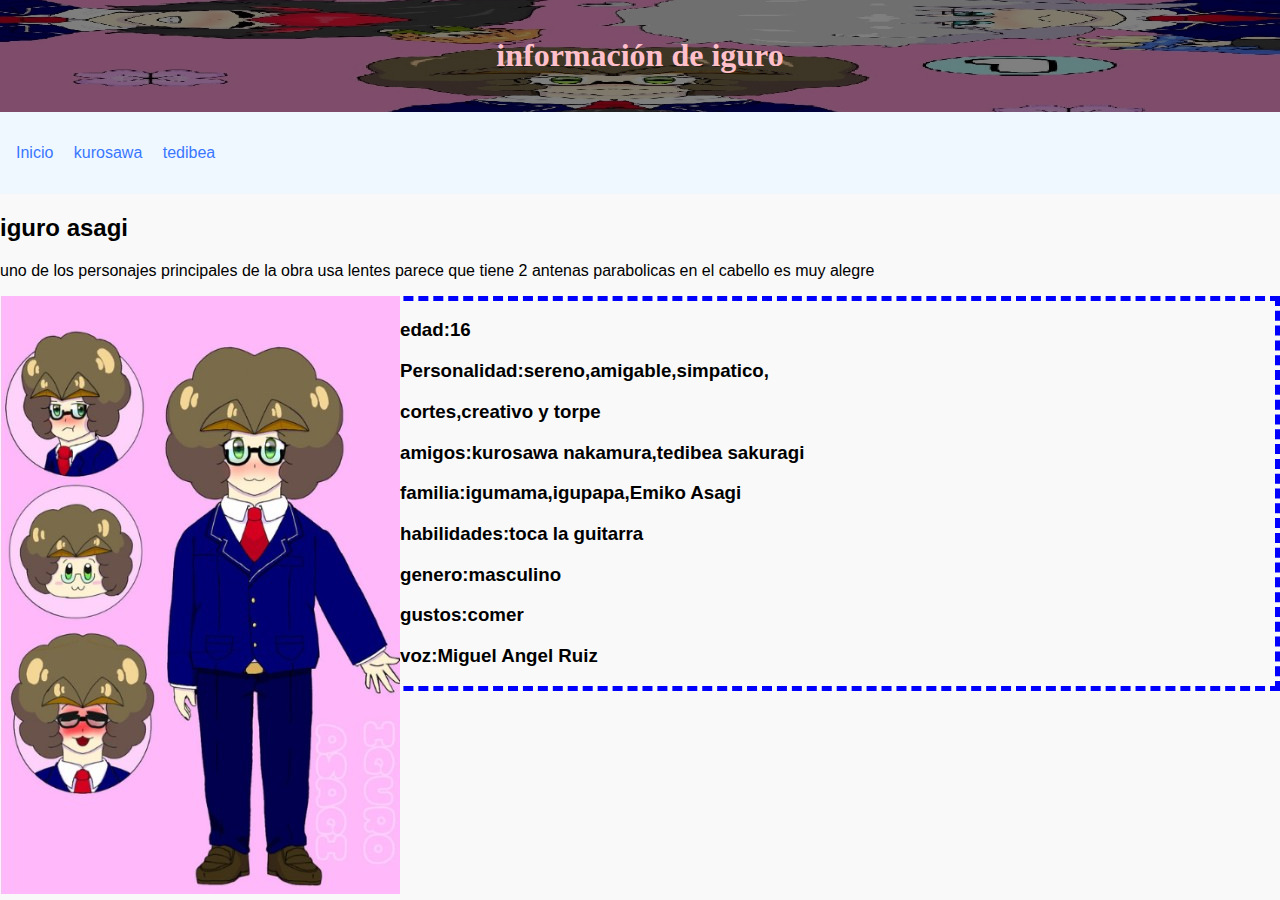
<file: otra mas/paginas/articulo1.html>
<!DOCTYPE html>
<html lang="es">
<head>
    <meta charset="UTF-8">
    <meta name="viewport" content="width=device-width, initial-scale=1.0">
    <title>información de personajes</title>
    <link rel="stylesheet" href="../style.css">
</head>
<body>
    <header id="personaje1">
        <h1 style="font-family: cursive;">información de iguro</h1>
    </header>
    <nav>
        <ul>
            <li><a href="../index.html">Inicio</a></li>
            <li><a href="articulo2.html">kurosawa</a></li>
            <li><a href="articulo3.html">tedibea</a></li>
            <!-- <li><a href="articulo4.html">Artículo 4</a></li> -->
        </ul>
    </nav>
    <main>
        <h2>iguro asagi</h2>
        <p>uno de los personajes principales de la obra usa lentes parece que tiene 2 antenas parabolicas en el cabello es muy alegre 
        </p>
        <div class="fotoiguro">
            <div class="image-with-caption">
                <img src="/personajes/Untitled design.jpg" alt="100px ">
            </div>
        </div>
    </main>
    <div class="iguro">
        <h3>edad:16</h3>
        <h3>Personalidad:sereno,amigable,simpatico,</h3>
            <h3>cortes,creativo y torpe</h3>
        <h3>amigos:kurosawa nakamura,tedibea sakuragi</h3>
        <h3>familia:igumama,igupapa,Emiko Asagi</h3>
        <h3>habilidades:toca la guitarra</h3>
        <h3>genero:masculino</h3>
        <h3>gustos:comer</h3>
        <h3>voz:Miguel Angel Ruiz</h3>
    </div>
</file>
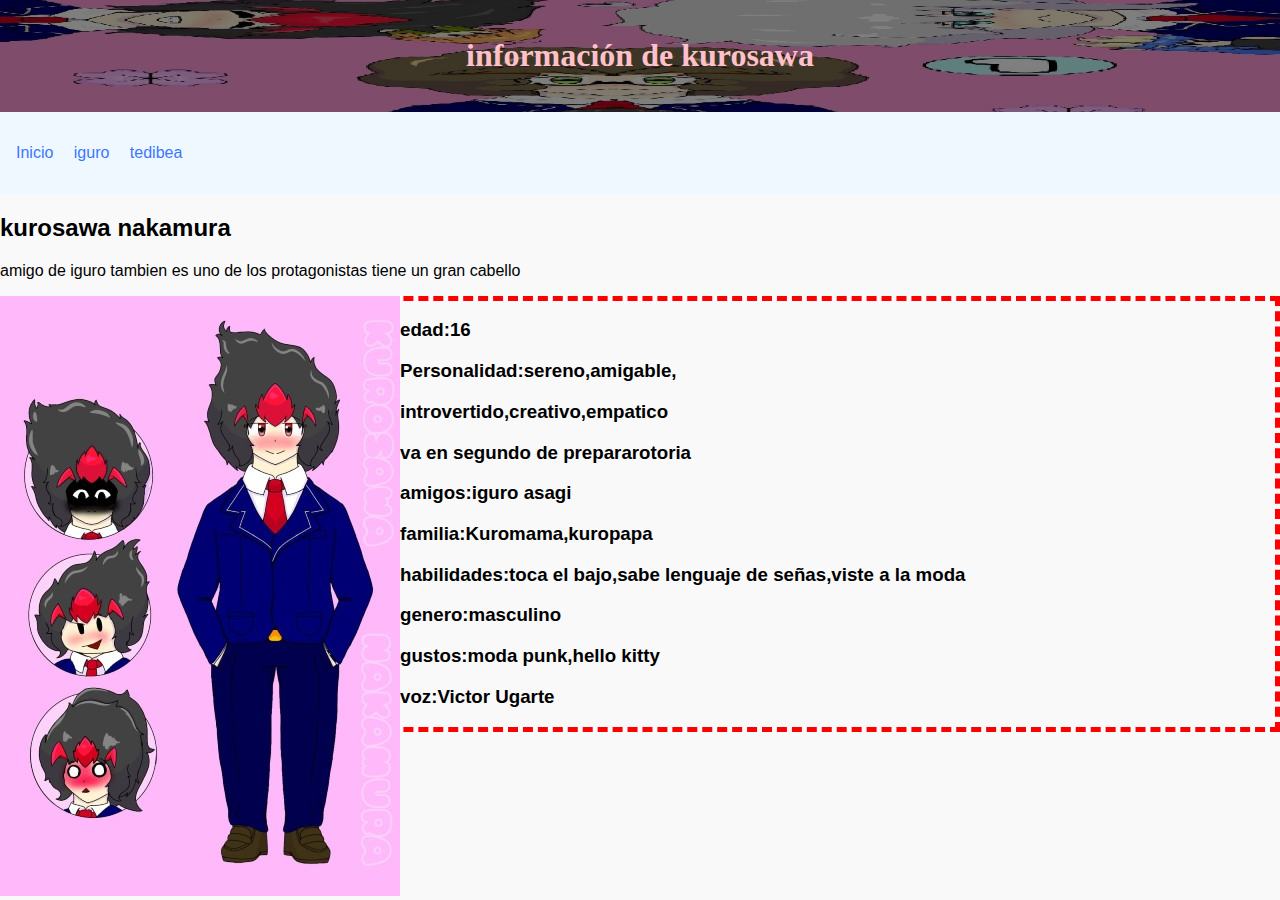
<file: otra mas/paginas/articulo2.html>
<!DOCTYPE html>
<html lang="es">
<head>
    <meta charset="UTF-8">
    <meta name="viewport" content="width=device-width, initial-scale=1.0">
    <title>información de personajes</title>
    <link rel="stylesheet" href="../style.css">
</head>
<body>
    <header id="personaje1">
        <h1 style="font-family: cursive;">información de kurosawa</h1>
    </header>
    <nav>
        <ul>
            <li><a href="../index.html">Inicio</a></li>
            <li><a href="articulo1.html">iguro</a></li>
            <li><a href="articulo3.html">tedibea</a></li>
            <!-- <li><a href="articulo4.html">Artículo 4</a></li> -->
        </ul>
    </nav>
    <main>
        <h2>kurosawa nakamura</h2>
        <p>amigo de iguro tambien es uno de los protagonistas tiene un gran cabello</p>
        
        <div class="fotokuro">
            <div class="image-with-caption">
                <img src="/personajes/NIN.jpg" alt="100px ">
            </div>
        </div>
    </main>
    <div class="kuro">
        <h3>edad:16</h3>
        <h3>Personalidad:sereno,amigable,</h3>
            <h3>introvertido,creativo,empatico</h3>
        <h3>va en segundo de prepararotoria</h3>
        <h3>amigos:iguro asagi</h3>
        <h3>familia:Kuromama,kuropapa</h3>
        <h3>habilidades:toca el bajo,sabe lenguaje de señas,viste a la moda</h3>
        <h3>genero:masculino</h3>
        <h3>gustos:moda punk,hello kitty</h3>
        <h3>voz:Victor Ugarte</h3>
    </div>
</file>
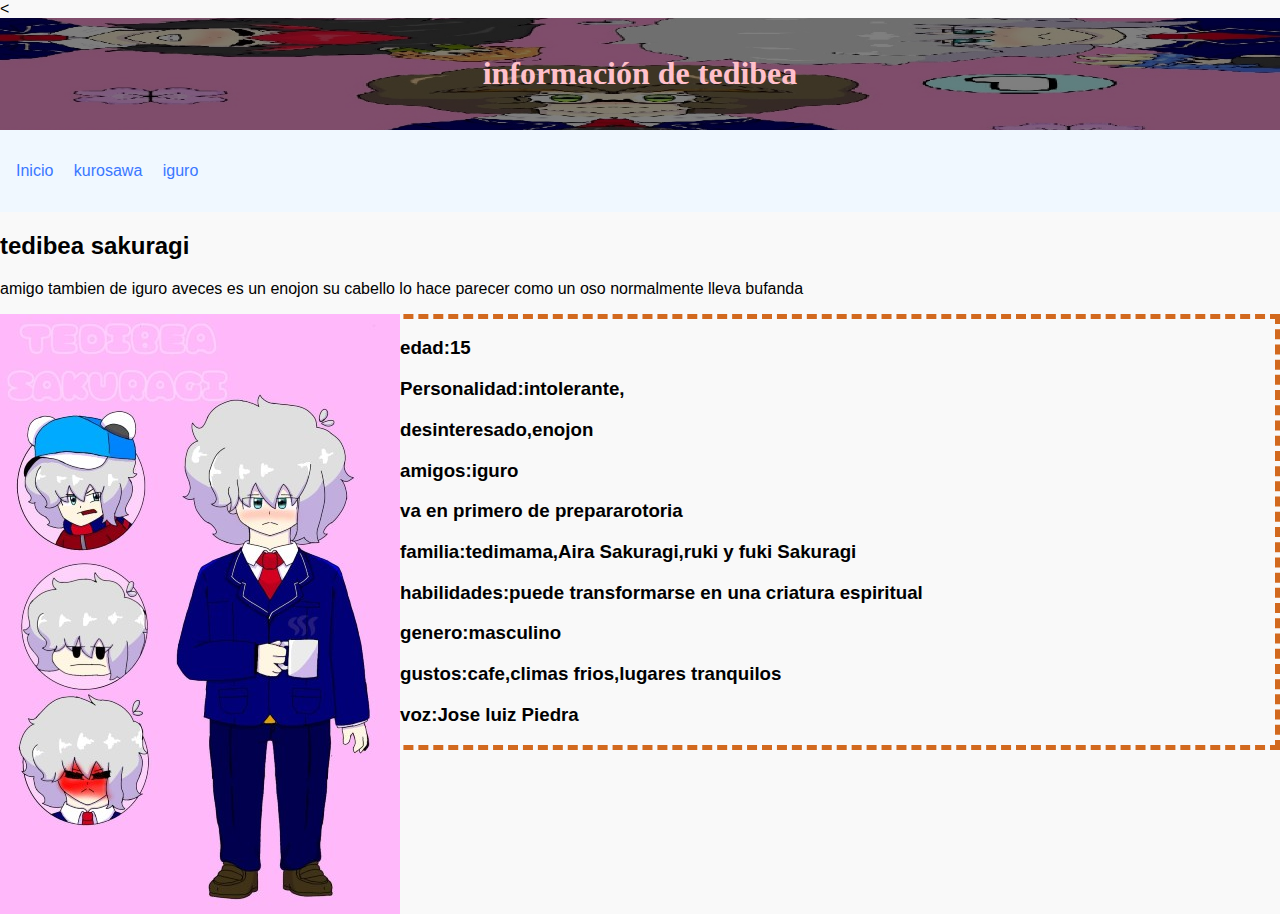
<file: otra mas/paginas/articulo3.html>
<<!DOCTYPE html>
<html lang="es">
<head>
    <meta charset="UTF-8">
    <meta name="viewport" content="width=device-width, initial-scale=1.0">
    <title>información de personajes</title>
    <link rel="stylesheet" href="../style.css">
</head>
<body>
    <header id="personaje1">
        <h1 style="font-family: cursive;">información de tedibea</h1>
    </header>
    <nav>
        <ul>
            <li><a href="../index.html">Inicio</a></li>
            <li><a href="articulo2.html">kurosawa</a></li>
            <li><a href="articulo1.html">iguro</a></li>
            <!-- <li><a href="articulo4.html">Artículo 4</a></li> -->
        </ul>
    </nav>
    <main>
        <h2>tedibea sakuragi</h2>
        <p>amigo tambien de iguro aveces es un enojon su cabello lo hace parecer como un oso normalmente lleva bufanda</p>
        <div class="fototedi">
            <div class="image-with-caption">
                <img src="/personajes/DO.jpg" alt="100px ">
            </div>
        </div>
    </main>
    <div class="tedi">
        <h3>edad:15</h3>
        <h3>Personalidad:intolerante,</h3>
            <h3>desinteresado,enojon</h3>
        <h3>amigos:iguro </h3>
        <h3>va en primero de prepararotoria</h3>
        <h3>familia:tedimama,Aira Sakuragi,ruki y fuki Sakuragi</h3>
        <h3>habilidades:puede transformarse en una criatura espiritual</h3>
        <h3>genero:masculino</h3>
        <h3>gustos:cafe,climas frios,lugares tranquilos</h3>
        <h3>voz:Jose luiz Piedra</h3>
    </div>
</file>
<file: style.css>
body {
    font-family: Arial, sans-serif;
    margin: 0;
    padding: 0;
    background-color: #f9f9f9;
}

header {
    color: pink;
    padding: 1em;
    text-align: center;
    background-image: url('WhatsApp\ Image\ 2025-03-08\ at\ 2.33.04\ PM\ \(1\).jpeg'); /* Aquí debes poner la ruta de tu imagen */
    background-size: cover; /* Ajusta la imagen al tamaño del contenedor */
    background-position: center; /* Centra la imagen en el contenedor */
    position: relative;
    
}

header h1 {
    position: relative;
    z-index: 1;
}

header::before {
    content: '';
    position: absolute;
    top: 0;
    left: 0;
    right: 0;
    bottom: 0;
    background: rgba(0, 0, 0, 0.5); /* Añade una capa de color sobre la imagen para mejorar la legibilidad del texto */
    z-index: 0;
}

nav {
    background-color: aliceblue;
    padding: 1em;
}

nav ul {
    list-style: none;
    padding: 0;
}

nav ul li {
    display: inline;
    margin-right: 1em;
}

nav ul li a {
    text-decoration: none;
    color: #3a77ff;
}

/* #no{
    padding: 2em;
    max-width: 1000px;
    margin: auto;
    background-image: url(la\ imagen.jpg);
    background-size: ; */
    
.fondo{
    text-align: center;
}
    


.fotoiguro{
    float: left;
    
}
.fotokuro{
    float: left;
    
}
.fototedi{
    float: left;
    
}

.iguro{
    border-width: thick;
    border-style: dashed;
    border-color: blue;
}
.kuro{
    border-width: thick;
    border-style: dashed;
    border-color: red;
}
.tedi{
    border-width: thick;
    border-style: dashed;
    border-color: chocolate;
}

.oculto {
    display: none;
}

#trigger {
    cursor: pointer;
    color: blue;
    text-decoration: underline;
}
</file>
<file: otra mas/style.css>
body {
    font-family: Arial, sans-serif;
    margin: 0;
    padding: 0;
    background-color: #f9f9f9;
}

header {
    color: pink;
    padding: 1em;
    text-align: center;
    background-image: url('WhatsApp\ Image\ 2025-03-08\ at\ 2.33.04\ PM\ \(1\).jpeg'); /* Aquí debes poner la ruta de tu imagen */
    background-size: cover; /* Ajusta la imagen al tamaño del contenedor */
    background-position: center; /* Centra la imagen en el contenedor */
    position: relative;
    
}

header h1 {
    position: relative;
    z-index: 1;
}

header::before {
    content: '';
    position: absolute;
    top: 0;
    left: 0;
    right: 0;
    bottom: 0;
    background: rgba(0, 0, 0, 0.5); /* Añade una capa de color sobre la imagen para mejorar la legibilidad del texto */
    z-index: 0;
}

nav {
    background-color: aliceblue;
    padding: 1em;
}

nav ul {
    list-style: none;
    padding: 0;
}

nav ul li {
    display: inline;
    margin-right: 1em;
}

nav ul li a {
    text-decoration: none;
    color: #3a77ff;
}

/* #no{
    padding: 2em;
    max-width: 1000px;
    margin: auto;
    background-image: url(la\ imagen.jpg);
    background-size: ; */
    
.fondo{
    text-align: center;
}
    


.fotoiguro{
    float: left;
    
}
.fotokuro{
    float: left;
    
}
.fototedi{
    float: left;
    
}

.iguro{
    border-width: thick ;
    border-style: dashed ;
    border-color: blue;
}
.kuro{
    border-width: thick;
    border-style: dashed;
    border-color: red;
}
.tedi{
    border-width: thick;
    border-style: dashed;
    border-color: chocolate;
}

.oculto {
    display: none;
}

#trigger {
    cursor: pointer;
    color: blue;
    text-decoration: underline;
}
</file>
